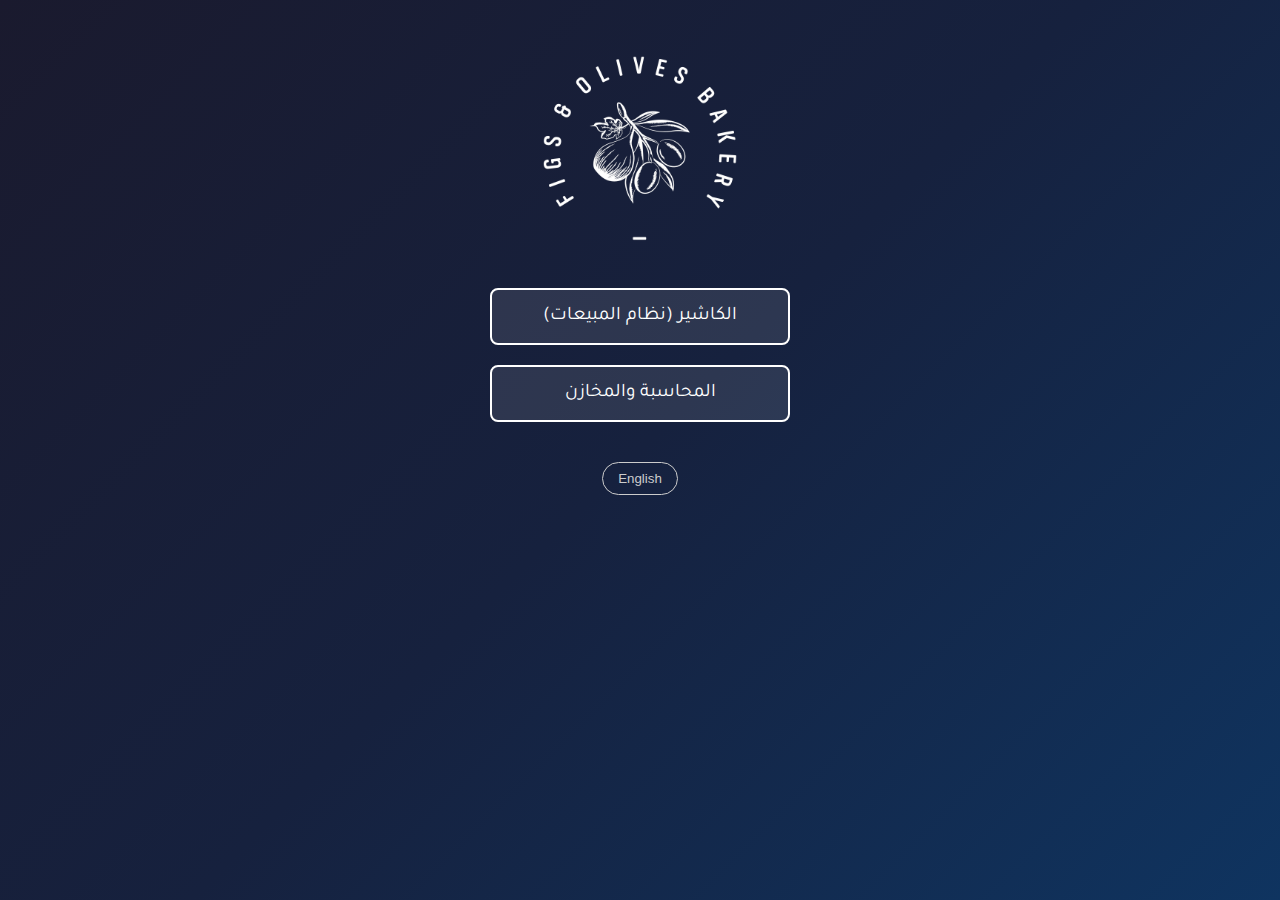
<file: index.html>
<!DOCTYPE html>
<html lang="ar">
<head>
    <meta charset="UTF-8">
    <meta name="viewport" content="width=device-width, initial-scale=1.0">
    <title>Fawatirr System</title>
    <link rel="stylesheet" href="style.css">
</head>
<body class="rtl" id="body-tag">

    <div class="main-container">
        <img src="logo.png" alt="Company Logo" class="logo">

        <div class="nav-buttons">
            <a href="cashier.html" class="btn-main" id="btn-cashier">الكاشير (نظام المبيعات)</a>
            
            <a href="accounting.html" class="btn-main" id="btn-accounting">المحاسبة والمخازن</a>
        </div>

        <button class="lang-switch" onclick="toggleLanguage()" id="btn-lang">English</button>
    </div>

    <script>
        let currentLang = 'ar';
        function toggleLanguage() {
            const body = document.getElementById('body-tag');
            const btnCashier = document.getElementById('btn-cashier');
            const btnAcc = document.getElementById('btn-accounting');
            const btnLang = document.getElementById('btn-lang');

            if (currentLang === 'ar') {
                body.className = 'ltr';
                btnCashier.innerText = 'Cashier System';
                btnAcc.innerText = 'Accounting & Stores';
                btnLang.innerText = 'عربي';
                currentLang = 'en';
            } else {
                body.className = 'rtl';
                btnCashier.innerText = 'الكاشير (نظام المبيعات)';
                btnAcc.innerText = 'المحاسبة والمخازن';
                btnLang.innerText = 'English';
                currentLang = 'ar';
            }
        }
    </script>
</body>
</html>
</file>
<file: style.css>
/* style.css */
@import url('https://fonts.googleapis.com/css2?family=Tajawal:wght@300;400;700&display=swap');

:root {
        writing-mode: horizontal-tb;
    direction: rtl; 
    --bg-color: #1a1a2e;
    --secondary-bg: #16213e;
    --accent-color: #0f3460;
    --text-color: #ffffff;
    --gold-accent: #e94560;
}

body {
    font-family: 'Tajawal', sans-serif;
    background: linear-gradient(135deg, var(--bg-color) 0%, var(--secondary-bg) 50%, var(--accent-color) 100%);
    min-height: 100vh;
    margin: 0;
    color: var(--text-color);
    display: flex;
    flex-direction: column;
    align-items: center;
    transition: all 0.3s ease;
}

/* التنسيق للغة العربية */
body.rtl { direction: rtl; }
body.ltr { direction: ltr; }

/* الصفحة الرئيسية */
.main-container {
    text-align: center;
    margin-top: 50px;
}

.logo {
    width: 200px;
    margin-bottom: 30px;
}

.nav-buttons {
    display: flex;
    flex-direction: column;
    gap: 20px;
    width: 300px;
}

.btn-main {
    padding: 15px 25px;
    border: 2px solid var(--text-color);
    background: rgba(255, 255, 255, 0.1);
    color: white;
    font-size: 1.2rem;
    cursor: pointer;
    border-radius: 8px;
    transition: 0.3s;
    text-decoration: none;
}

.btn-main:hover {
    background: var(--gold-accent);
    border-color: var(--gold-accent);
}

.lang-switch {
    margin-top: 40px;
    background: none;
    border: 1px solid #ccc;
    color: #ccc;
    padding: 8px 15px;
    cursor: pointer;
    border-radius: 20px;
}

/* إضافات لصفحة المحاسبة والمخازن */
.dashboard-container {
    display: flex;
    width: 100%;
    min-height: 100vh;
}

/* القائمة الجانبية */
.sidebar {
    width: 260px;
    background: rgba(0, 0, 0, 0.3);
    backdrop-filter: blur(10px);
    border-inline-end: 1px solid rgba(255,255,255,0.1);
    padding: 20px 0;
    transition: 0.3s;
    overflow-y: auto;
}

.sidebar-item {
    padding: 12px 20px;
    display: block;
    color: #ddd;
    text-decoration: none;
    transition: 0.2s;
    cursor: pointer;
    border-bottom: 1px solid rgba(255,255,255,0.05);
}

.sidebar-item:hover {
    background: var(--gold-accent);
    color: white;
}

/* القوائم المنسدلة */
.dropdown-container {
    display: none;
    background: rgba(0,0,0,0.2);
}

.dropdown-btn {
    display: flex;
    justify-content: space-between;
    align-items: center;
}

.dropdown-container a {
    padding-inline-start: 40px;
    font-size: 0.9rem;
}

/* منطقة المحتوى الرئيسية */
.main-content {
    flex-grow: 1;
    padding: 30px;
}

.top-bar {
    display: flex;
    justify-content: space-between;
    align-items: center;
    margin-bottom: 30px;
    padding-bottom: 10px;
    border-bottom: 2px solid var(--gold-accent);
}

/* لإظهار القائمة المنسدلة */
.show { display: block; }


/* تنسيق شاشة الدخول */
#login-overlay {
    position: fixed;
    top: 0; left: 0; width: 100%; height: 100%;
    background: #1a1a2e;
    display: flex; justify-content: center; align-items: center;
    z-index: 9999;
}

.login-box {
    background: rgba(255, 255, 255, 0.05);
    padding: 40px; border-radius: 20px;
    backdrop-filter: blur(15px);
    text-align: center; border: 1px solid rgba(255,255,255,0.1);
    width: 350px;
}

.pin-display input {
    width: 100%; height: 50px; text-align: center;
    font-size: 2rem; background: transparent;
    border: none; color: #fff; letter-spacing: 10px; margin-bottom: 20px;
}

.pin-pad {
    display: grid; grid-template-columns: repeat(3, 1fr); gap: 15px;
}

.pin-pad button {
    height: 60px; border-radius: 10px; border: 1px solid rgba(255,255,255,0.2);
    background: rgba(255,255,255,0.1); color: white; font-size: 1.5rem;
    cursor: pointer; transition: 0.2s;
}

.pin-pad button:hover { background: var(--gold-accent); }
.btn-clear { background: #e94560 !important; }
.btn-login { background: #0f3460 !important; }

/* --- تنسيق شاشة الدخول الاحترافية --- */

.login-screen {
    position: fixed;
    top: 0;
    left: 0;
    width: 100%;
    height: 100%;
    background: radial-gradient(circle, #1a1a2e 0%, #0f0f1a 100%);
    display: flex;
    justify-content: center;
    align-items: center;
    z-index: 10000; /* لضمان ظهورها فوق كل شيء */
}

.login-box {
    background: rgba(255, 255, 255, 0.05);
    backdrop-filter: blur(15px); /* تأثير التغبيش الاحترافي */
    padding: 40px;
    border-radius: 20px;
    border: 1px solid rgba(255, 255, 255, 0.1);
    box-shadow: 0 25px 50px rgba(0, 0, 0, 0.5);
    text-align: center;
    width: 100%;
    max-width: 380px;
}

.login-logo {
    width: 120px;
    margin-bottom: 20px;
}

#login-title {
    font-size: 1.5rem;
    margin-bottom: 25px;
    font-weight: 700;
    color: #fff;
}

/* حقل عرض النجوم */
.pin-display input {
    width: 100%;
    background: rgba(0, 0, 0, 0.3);
    border: 2px solid rgba(255, 255, 255, 0.1);
    border-radius: 10px;
    height: 60px;
    text-align: center;
    font-size: 2.5rem;
    color: var(--gold-accent);
    letter-spacing: 12px;
    margin-bottom: 25px;
    outline: none;
}

/* لوحة الأرقام */
.pin-pad {
    display: grid;
    grid-template-columns: repeat(3, 1fr);
    gap: 15px;
}

.pin-pad button {
    height: 65px;
    font-size: 1.5rem;
    font-weight: bold;
    background: rgba(255, 255, 255, 0.08);
    border: 1px solid rgba(255, 255, 255, 0.1);
    border-radius: 12px;
    color: #fff;
    cursor: pointer;
    transition: all 0.2s ease;
    display: flex;
    justify-content: center;
    align-items: center;
}

.pin-pad button:hover {
    background: var(--gold-accent); /* اللون الذهبي/الأحمر عند التمرير */
    transform: translateY(-3px);
    box-shadow: 0 5px 15px rgba(233, 69, 96, 0.3);
}

.pin-pad button:active {
    transform: scale(0.95);
}

/* الأزرار الخاصة */
.btn-clear {
    background: rgba(233, 69, 96, 0.2) !important;
    color: #e94560 !important;
}

.btn-login {
    background: #0f3460 !important;
    color: #fff !important;
    grid-column: span 1; /* عرض عادي */
}

/* رسالة الخطأ */
#login-error {
    margin-top: 15px;
    font-size: 0.9rem;
    animation: shake 0.3s ease;
}

@keyframes shake {
    0%, 100% { transform: translateX(0); }
    25% { transform: translateX(-5px); }
    75% { transform: translateX(5px); }
}


/* تنسيق الجداول الرسمية */
.data-table {
    width: 100%;
    border-collapse: collapse;
    background: rgba(255, 255, 255, 0.03);
    border-radius: 10px;
    overflow: hidden;
    margin-top: 20px;
}

.data-table th {
    background: #0f3460;
    color: #e94560;
    padding: 15px;
    text-align: center;
}

.data-table td {
    padding: 15px;
    border-bottom: 1px solid rgba(255, 255, 255, 0.05);
    text-align: center;
}

.modal-overlay {
    position: fixed;
    top: 0; left: 0; width: 100%; height: 100%;
    background: rgba(0,0,0,0.8);
    display: flex; justify-content: center; align-items: center;
    z-index: 11000;
}

.modal-box {
    background: #16213e;
    padding: 30px;
    border-radius: 15px;
    border: 1px solid var(--gold-accent);
    width: 350px;
    text-align: center;
}

.modal-box input {
    width: 100%;
    padding: 10px;
    margin-top: 10px;
    background: #1a1a2e;
    border: 1px solid #555;
    color: white;
    border-radius: 5px;
}

.lock-screen {
    display: flex; flex-direction: column; align-items: center; justify-content: center;
    height: 60vh; color: #e94560; text-align: center;
}
.lock-screen i { font-size: 5rem; margin-bottom: 20px; }

.info-card {
    background: rgba(15, 52, 96, 0.5); padding: 15px; border-radius: 8px;
    margin-bottom: 20px; border-inline-start: 4px solid var(--gold-accent);
}

.status-online { color: #28a745; font-weight: bold; }
.status-offline { color: #888; }
</file>
